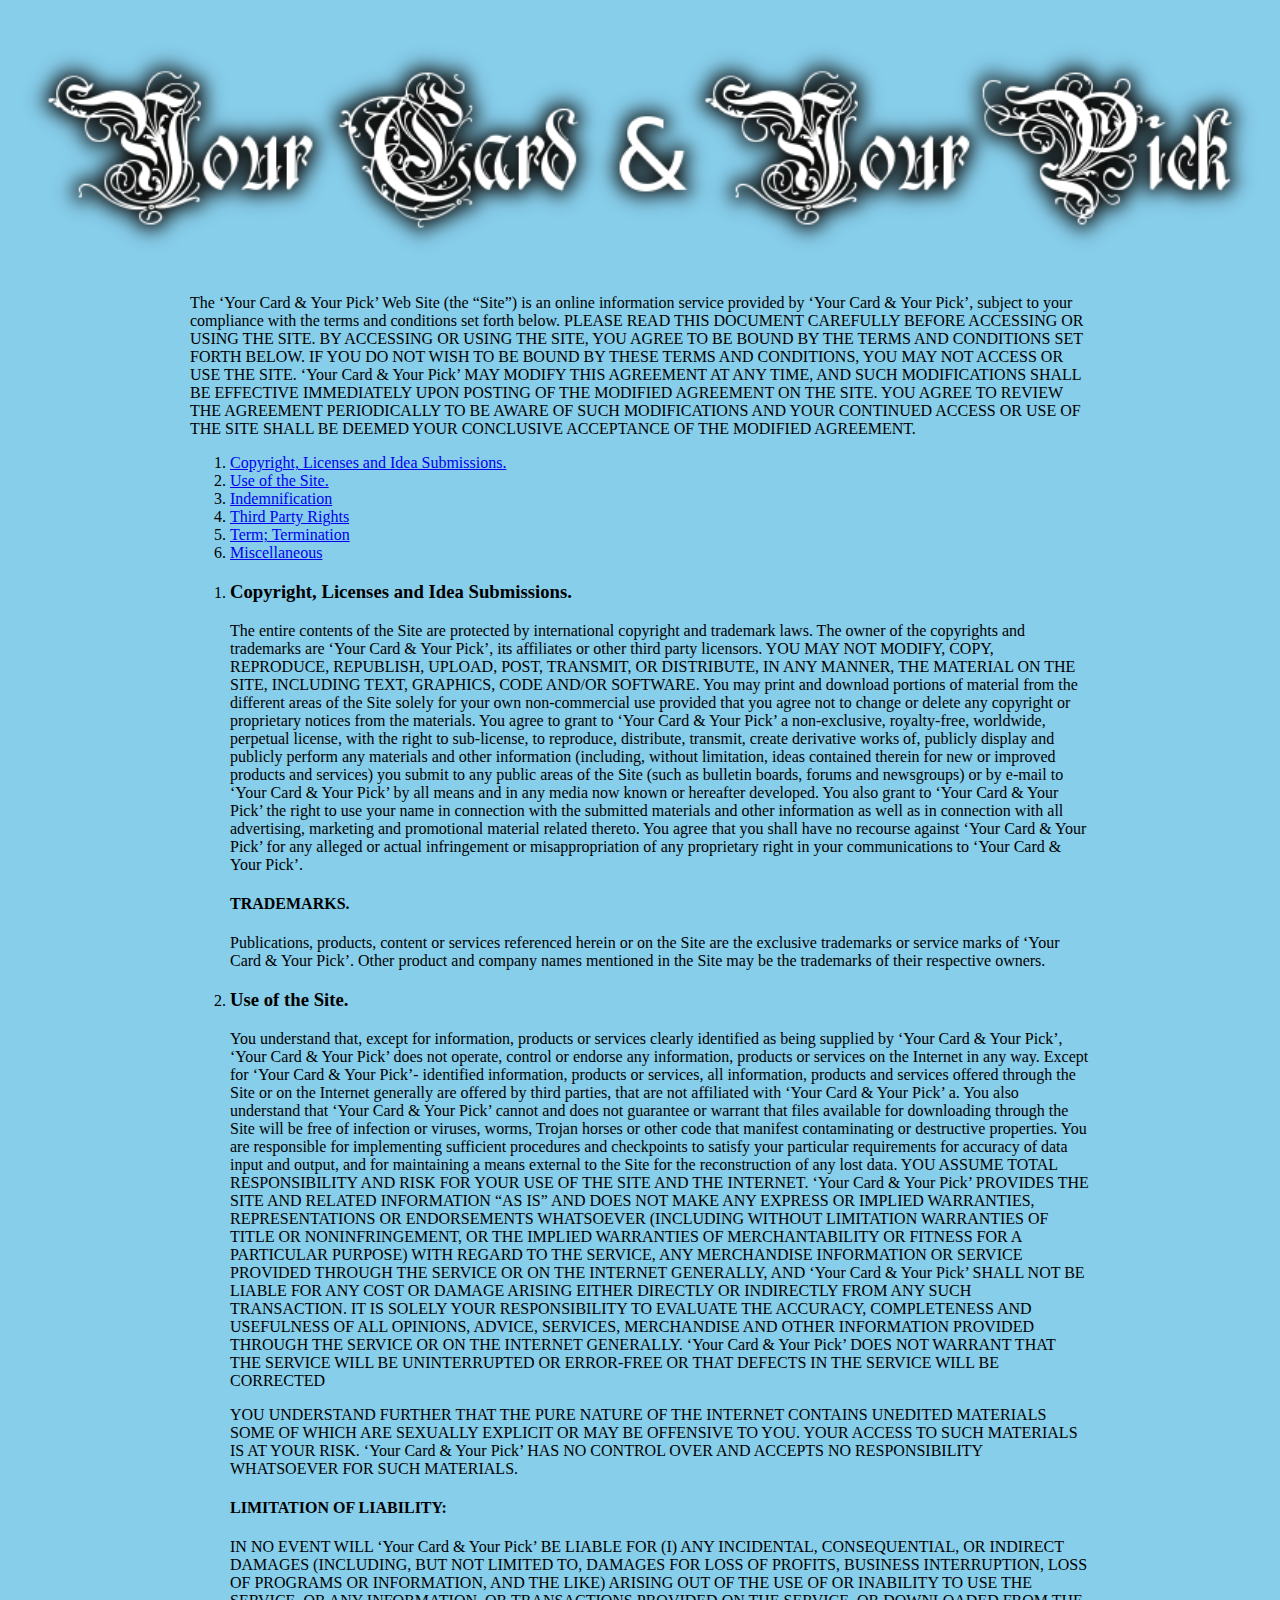
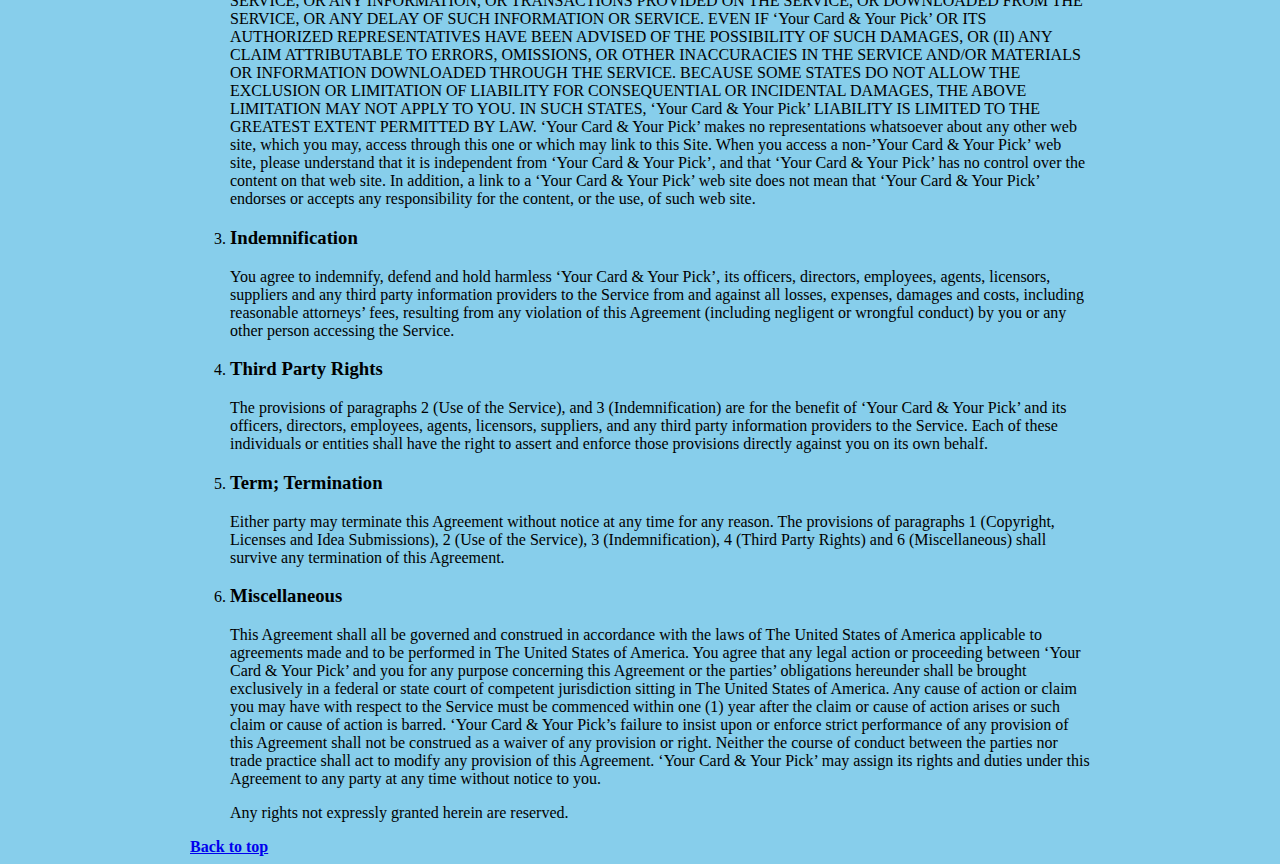
<file: Cards/TermsofUse.html>
<!DOCTYPE html>
<!--
To change this license header, choose License Headers in Project Properties.
To change this template file, choose Tools | Templates
and open the template in the editor.
-->
<html>
    <head>
        <title>TODO supply a title</title>
        <meta charset="UTF-8">
        <meta name="viewport" content="width=device-width, initial-scale=1.0">
       
        <style>
            body{

                background-color:skyblue;
                text-align: center;
            }

            #page-wrap {
                text-align: left;
                max-width: 900px;
                margin: 0 auto;
            }
            .footer-logo {
                margin: 9px 0px 0px 0px;
                width:100%;
                height: 100%;
            }
        </style>
    </head>
    <body>
        <h2> 
            <a href='Home.php'>
                <img id="top" src="../images/logotext.png" alt="footer logo" class="footer-logo">
            </a>
        </h2>

        <div id=page-wrap>

            <p>
                The ‘Your Card & Your Pick’ Web Site (the “Site”) is an online information service provided by ‘Your Card & Your Pick’, subject to your compliance with the terms and conditions set forth below. PLEASE READ THIS DOCUMENT CAREFULLY BEFORE ACCESSING OR USING THE SITE. BY ACCESSING OR USING THE SITE, YOU AGREE TO BE BOUND BY THE TERMS AND CONDITIONS SET FORTH BELOW. IF YOU DO NOT WISH TO BE BOUND BY THESE TERMS AND CONDITIONS, YOU MAY NOT ACCESS OR USE THE SITE. ‘Your Card & Your Pick’ MAY MODIFY THIS AGREEMENT AT ANY TIME, AND SUCH MODIFICATIONS SHALL BE EFFECTIVE IMMEDIATELY UPON POSTING OF THE MODIFIED AGREEMENT ON THE SITE. YOU AGREE TO REVIEW THE AGREEMENT PERIODICALLY TO BE AWARE OF SUCH MODIFICATIONS AND YOUR CONTINUED ACCESS OR USE OF THE SITE SHALL BE DEEMED YOUR CONCLUSIVE ACCEPTANCE OF THE MODIFIED AGREEMENT.
            </p>

            <ol>
                <li><a href='#copyright'>Copyright, Licenses and Idea Submissions.</a></li>
                <li><a href='#termsofuse'> Use of the Site.</a></li>
                <li><a href='#indemnify'>Indemnification</a></li>
                <li><a href='#thirdparty'>Third Party Rights </a></li>
                <li><a href='#termination'>Term; Termination</a></li>
                <li><a href='#miscellaneous'>Miscellaneous</a></li>
            </ol>

            <ol>
                <li>
                    <h3 id='copyright'>Copyright, Licenses and Idea Submissions.</h3>
                    <p>The entire contents of the Site are protected by international copyright and trademark laws. The owner of the copyrights and trademarks are ‘Your Card & Your Pick’, its affiliates or other third party licensors. YOU MAY NOT MODIFY, COPY, REPRODUCE, REPUBLISH, UPLOAD, POST, TRANSMIT, OR DISTRIBUTE, IN ANY MANNER, THE MATERIAL ON THE SITE, INCLUDING TEXT, GRAPHICS, CODE AND/OR SOFTWARE. You may print and download portions of material from the different areas of the Site solely for your own non-commercial use provided that you agree not to change or delete any copyright or proprietary notices from the materials. You agree to grant to ‘Your Card & Your Pick’ a non-exclusive, royalty-free, worldwide, perpetual license, with the right to sub-license, to reproduce, distribute, transmit, create derivative works of, publicly display and publicly perform any materials and other information (including, without limitation, ideas contained therein for new or improved products and services) you submit to any public areas of the Site (such as bulletin boards, forums and newsgroups) or by e-mail to ‘Your Card & Your Pick’ by all means and in any media now known or hereafter developed. You also grant to ‘Your Card & Your Pick’ the right to use your name in connection with the submitted materials and other information as well as in connection with all advertising, marketing and promotional material related thereto. You agree that you shall have no recourse against ‘Your Card & Your Pick’ for any alleged or actual infringement or misappropriation of any proprietary right in your communications to ‘Your Card & Your Pick’.</p>
                    <h4>TRADEMARKS.</h4>
                    <p>Publications, products, content or services referenced herein or on the Site are the exclusive trademarks or service marks of ‘Your Card & Your Pick’. Other product and company names mentioned in the Site may be the trademarks of their respective owners.</p>
                </li>
                <li>
                    <h3 id='termsofuse'> Use of the Site.</h3>
                    <p>You understand that, except for information, products or services clearly identified as being supplied by ‘Your Card & Your Pick’, ‘Your Card & Your Pick’ does not operate, control or endorse any information, products or services on the Internet in any way. Except for ‘Your Card & Your Pick’- identified information, products or services, all information, products and services offered through the Site or on the Internet generally are offered by third parties, that are not affiliated with ‘Your Card & Your Pick’ a. You also understand that ‘Your Card & Your Pick’ cannot and does not guarantee or warrant that files available for downloading through the Site will be free of infection or viruses, worms, Trojan horses or other code that manifest contaminating or destructive properties. You are responsible for implementing sufficient procedures and checkpoints to satisfy your particular requirements for accuracy of data input and output, and for maintaining a means external to the Site for the reconstruction of any lost data. YOU ASSUME TOTAL RESPONSIBILITY AND RISK FOR YOUR USE OF THE SITE AND THE INTERNET. ‘Your Card & Your Pick’ PROVIDES THE SITE AND RELATED INFORMATION “AS IS” AND DOES NOT MAKE ANY EXPRESS OR IMPLIED WARRANTIES, REPRESENTATIONS OR ENDORSEMENTS WHATSOEVER (INCLUDING WITHOUT LIMITATION WARRANTIES OF TITLE OR NONINFRINGEMENT, OR THE IMPLIED WARRANTIES OF MERCHANTABILITY OR FITNESS FOR A PARTICULAR PURPOSE) WITH REGARD TO THE SERVICE, ANY MERCHANDISE INFORMATION OR SERVICE PROVIDED THROUGH THE SERVICE OR ON THE INTERNET GENERALLY, AND ‘Your Card & Your Pick’ SHALL NOT BE LIABLE FOR ANY COST OR DAMAGE ARISING EITHER DIRECTLY OR INDIRECTLY FROM ANY SUCH TRANSACTION. IT IS SOLELY YOUR RESPONSIBILITY TO EVALUATE THE ACCURACY, COMPLETENESS AND USEFULNESS OF ALL OPINIONS, ADVICE, SERVICES, MERCHANDISE AND OTHER INFORMATION PROVIDED THROUGH THE SERVICE OR ON THE INTERNET GENERALLY. ‘Your Card & Your Pick’ DOES NOT WARRANT THAT THE SERVICE WILL BE UNINTERRUPTED OR ERROR-FREE OR THAT DEFECTS IN THE SERVICE WILL BE CORRECTED</p>
                    <p>YOU UNDERSTAND FURTHER THAT THE PURE NATURE OF THE INTERNET CONTAINS UNEDITED MATERIALS SOME OF WHICH ARE SEXUALLY EXPLICIT OR MAY BE OFFENSIVE TO YOU. YOUR ACCESS TO SUCH MATERIALS IS AT YOUR RISK. ‘Your Card & Your Pick’ HAS NO CONTROL OVER AND ACCEPTS NO RESPONSIBILITY WHATSOEVER FOR SUCH MATERIALS.</p>
                    <h4>LIMITATION OF LIABILITY:</h4>
                    <p>IN NO EVENT WILL ‘Your Card & Your Pick’ BE LIABLE FOR (I) ANY INCIDENTAL, CONSEQUENTIAL, OR INDIRECT DAMAGES (INCLUDING, BUT NOT LIMITED TO, DAMAGES FOR LOSS OF PROFITS, BUSINESS INTERRUPTION, LOSS OF PROGRAMS OR INFORMATION, AND THE LIKE) ARISING OUT OF THE USE OF OR INABILITY TO USE THE SERVICE, OR ANY INFORMATION, OR TRANSACTIONS PROVIDED ON THE SERVICE, OR DOWNLOADED FROM THE SERVICE, OR ANY DELAY OF SUCH INFORMATION OR SERVICE. EVEN IF ‘Your Card & Your Pick’ OR ITS AUTHORIZED REPRESENTATIVES HAVE BEEN ADVISED OF THE POSSIBILITY OF SUCH DAMAGES, OR (II) ANY CLAIM ATTRIBUTABLE TO ERRORS, OMISSIONS, OR OTHER INACCURACIES IN THE SERVICE AND/OR MATERIALS OR INFORMATION DOWNLOADED THROUGH THE SERVICE. BECAUSE SOME STATES DO NOT ALLOW THE EXCLUSION OR LIMITATION OF LIABILITY FOR CONSEQUENTIAL OR INCIDENTAL DAMAGES, THE ABOVE LIMITATION MAY NOT APPLY TO YOU. IN SUCH STATES, ‘Your Card & Your Pick’ LIABILITY IS LIMITED TO THE GREATEST EXTENT PERMITTED BY LAW. ‘Your Card & Your Pick’ makes no representations whatsoever about any other web site, which you may, access through this one or which may link to this Site. When you access a non-’Your Card & Your Pick’ web site, please understand that it is independent from ‘Your Card & Your Pick’, and that ‘Your Card & Your Pick’ has no control over the content on that web site. In addition, a link to a ‘Your Card & Your Pick’ web site does not mean that ‘Your Card & Your Pick’ endorses or accepts any responsibility for the content, or the use, of such web site.</p>
                </li>
                <li>
                    <h3 id='indemnify'>Indemnification</h3>
                    <p>You agree to indemnify, defend and hold harmless ‘Your Card & Your Pick’, its officers, directors, employees, agents, licensors, suppliers and any third party information providers to the Service from and against all losses, expenses, damages and costs, including reasonable attorneys’ fees, resulting from any violation of this Agreement (including negligent or wrongful conduct) by you or any other person accessing the Service.</p>
                </li>
                <li>
                    <h3 id='thirdparty'>Third Party Rights</h3>
                    <p>The provisions of paragraphs 2 (Use of the Service), and 3 (Indemnification) are for the benefit of ‘Your Card & Your Pick’ and its officers, directors, employees, agents, licensors, suppliers, and any third party information providers to the Service. Each of these individuals or entities shall have the right to assert and enforce those provisions directly against you on its own behalf.</p>
                </li>
                <li>
                    <h3 id='termination'>Term; Termination</h3>
                    <p>Either party may terminate this Agreement without notice at any time for any reason. The provisions of paragraphs 1 (Copyright, Licenses and Idea Submissions), 2 (Use of the Service), 3 (Indemnification), 4 (Third Party Rights) and 6 (Miscellaneous) shall survive any termination of this Agreement.</p>
                </li>
                <li>
                    <h3 id='miscellaneous'>Miscellaneous</h3>
                    <p>This Agreement shall all be governed and construed in accordance with the laws of The United States of America applicable to agreements made and to be performed in The United States of America. You agree that any legal action or proceeding between ‘Your Card & Your Pick’ and you for any purpose concerning this Agreement or the parties’ obligations hereunder shall be brought exclusively in a federal or state court of competent jurisdiction sitting in The United States of America. Any cause of action or claim you may have with respect to the Service must be commenced within one (1) year after the claim or cause of action arises or such claim or cause of action is barred. ‘Your Card & Your Pick’s failure to insist upon or enforce strict performance of any provision of this Agreement shall not be construed as a waiver of any provision or right. Neither the course of conduct between the parties nor trade practice shall act to modify any provision of this Agreement. ‘Your Card & Your Pick’ may assign its rights and duties under this Agreement to any party at any time without notice to you.</p>
                    <p>
                        Any rights not expressly granted herein are reserved.
                    </p>
                </li>
            </ol>
            <a href="#top" style="font-weight: bold;">Back to top</a>
        </div>
    </body>
</html>
</file>
